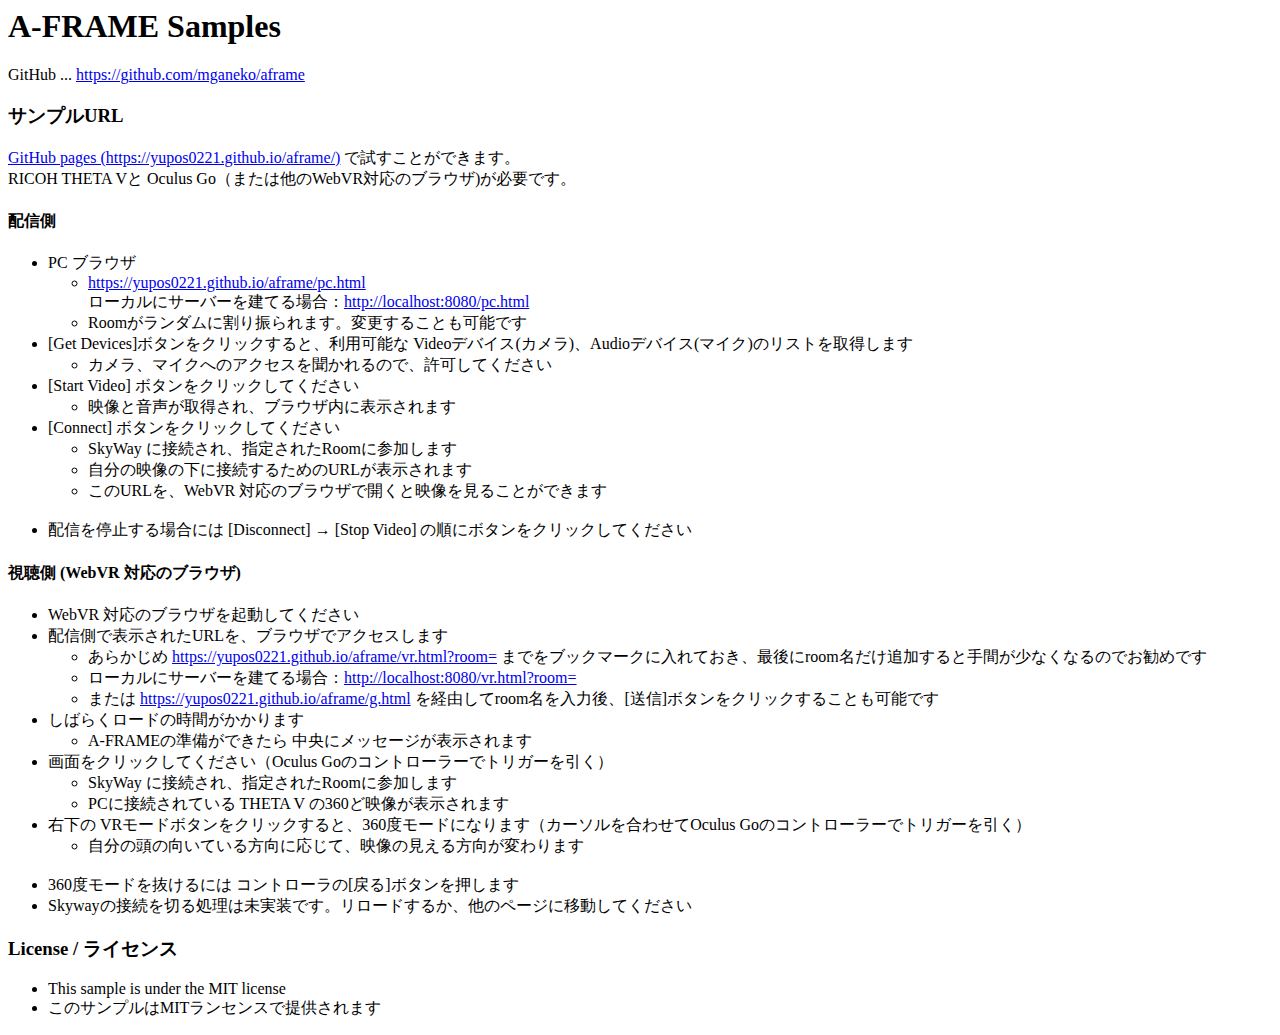
<file: index.html>
<html>
    <head>
        <meta charset="utf-8">
        <title>A-FRAME samples</title>
    </head>
    <body>
       <h1>A-FRAME Samples</h1>

        GitHub ... <a target="_blank" href="https://github.com/mganeko/aframe">https://github.com/mganeko/aframe</a>
        
        <h3>サンプルURL</h3> 
        
        <a target="_blank" href="https://yupos0221.github.io/aframe/">GitHub pages (https://yupos0221.github.io/aframe/)</a> で試すことができます。<br/>
        RICOH THETA Vと Oculus Go（または他のWebVR対応のブラウザ)が必要です。
        
        <h4>配信側</h4>
        <ul>
          <li>PC ブラウザ
            <ul><li><a target="_blank" href="https://yupos0221.github.io/aframe/pc.html">https://yupos0221.github.io/aframe/pc.html</a></li></ul>
            <ul>ローカルにサーバーを建てる場合：<a target="_blank" href="http:///localhost:8080/pc.html">http://localhost:8080/pc.html</a></ul>
            <ul><li>Roomがランダムに割り振られます。変更することも可能です</li></ul>
          </li>
          <li>[Get Devices]ボタンをクリックすると、利用可能な Videoデバイス(カメラ)、Audioデバイス(マイク)のリストを取得します
            <ul>
              <li>カメラ、マイクへのアクセスを聞かれるので、許可してください</li>
            </ul>
          </li>
          <li>[Start Video] ボタンをクリックしてください
            <ul><li>映像と音声が取得され、ブラウザ内に表示されます</li></ul>
          </li>
          <li>[Connect] ボタンをクリックしてください
            <ul>
              <li>SkyWay に接続され、指定されたRoomに参加します</li>
              <li>自分の映像の下に接続するためのURLが表示されます</li>
              <li>このURLを、WebVR 対応のブラウザで開くと映像を見ることができます</li>
            </ul>
          </li>
          <br />
          <li>配信を停止する場合には [Disconnect] → [Stop Video] の順にボタンをクリックしてください</li>
        </ul>

        <h4>視聴側 (WebVR 対応のブラウザ)</h4>
        <ul>
          <li>WebVR 対応のブラウザを起動してください</li>
          <li>配信側で表示されたURLを、ブラウザでアクセスします
            <ul>
              <li>
                あらかじめ <a target="_blank" href="https://yupos0221.github.io/aframe/vr.html?room=">https://yupos0221.github.io/aframe/vr.html?room=</a> までをブックマークに入れておき、最後にroom名だけ追加すると手間が少なくなるのでお勧めです
              </li>
              <li>ローカルにサーバーを建てる場合：<a target="_blank" href="http:///localhost:8080/vr.html?room=">http://localhost:8080/vr.html?room=</a></li>
              
              <li>
                または <a target="_blank" href="https://yupos0221.github.io/aframe/g.html">https://yupos0221.github.io/aframe/g.html</a> を経由してroom名を入力後、[送信]ボタンをクリックすることも可能です
              </li>
            </ul>
          </li>
          <li>しばらくロードの時間がかかります
              <ul><li>A-FRAMEの準備ができたら 中央にメッセージが表示されます</li></ul>
          </li>
          <li>画面をクリックしてください（Oculus Goのコントローラーでトリガーを引く）
            <ul>
              <li>SkyWay に接続され、指定されたRoomに参加します</li>
              <li>PCに接続されている THETA V の360ど映像が表示されます</li>
            </ul>
          </li>
          <li>右下の VRモードボタンをクリックすると、360度モードになります（カーソルを合わせてOculus Goのコントローラーでトリガーを引く）
            <ul><li>自分の頭の向いている方向に応じて、映像の見える方向が変わります</li></ul>
          </li>
          <br />
          <li>360度モードを抜けるには コントローラの[戻る]ボタンを押します</li>
          <li>Skywayの接続を切る処理は未実装です。リロードするか、他のページに移動してください</li>
        </ul>

        <h3>License / ライセンス</h3>
        <ul>
          <li>This sample is under the MIT license</li>
          <li>このサンプルはMITランセンスで提供されます</li>
        </ul>
        
        
    </body>
</html>
</file>
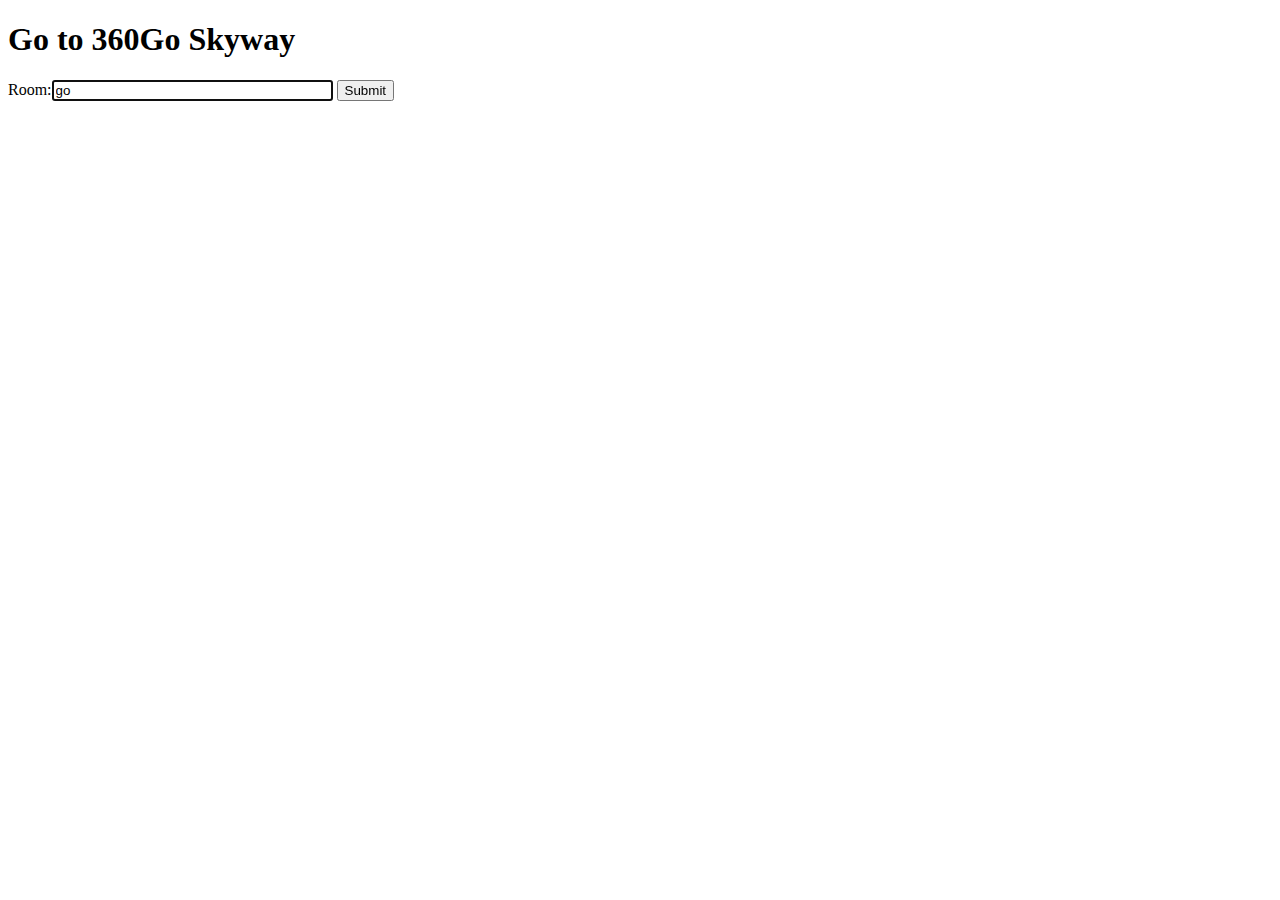
<file: g.html>
<!DOCTYPE html>
<html>
<head>
  <meta charset="utf-8">
  <title>Go 360Go Skyway</title>
  <meta name="description" content="Go to 360 Video — A-Frame Skyway">
</head>

<body onload="setFocusToRoom()">
  <h1>Go to 360Go Skyway</h1>
  <form id="form_go" action="go.html" method="GET">
    Room:<input id="roomname_text" name="room" type="text" size="32" value="go"></input>
    <input type="submit"></input>
  </form>

  <script>
    document.onkeydown = function (event) {
      if (event.keyCode == 13) {
        document.getElementById('form_go').submit();
      }
    };

    function setFocusToRoom() {
      const input =  document.getElementById('roomname_text');
      const len = input.value.length;
      input.focus();
      input.setSelectionRange(len, len);
    }
  </script>
</body>
</html>
</file>
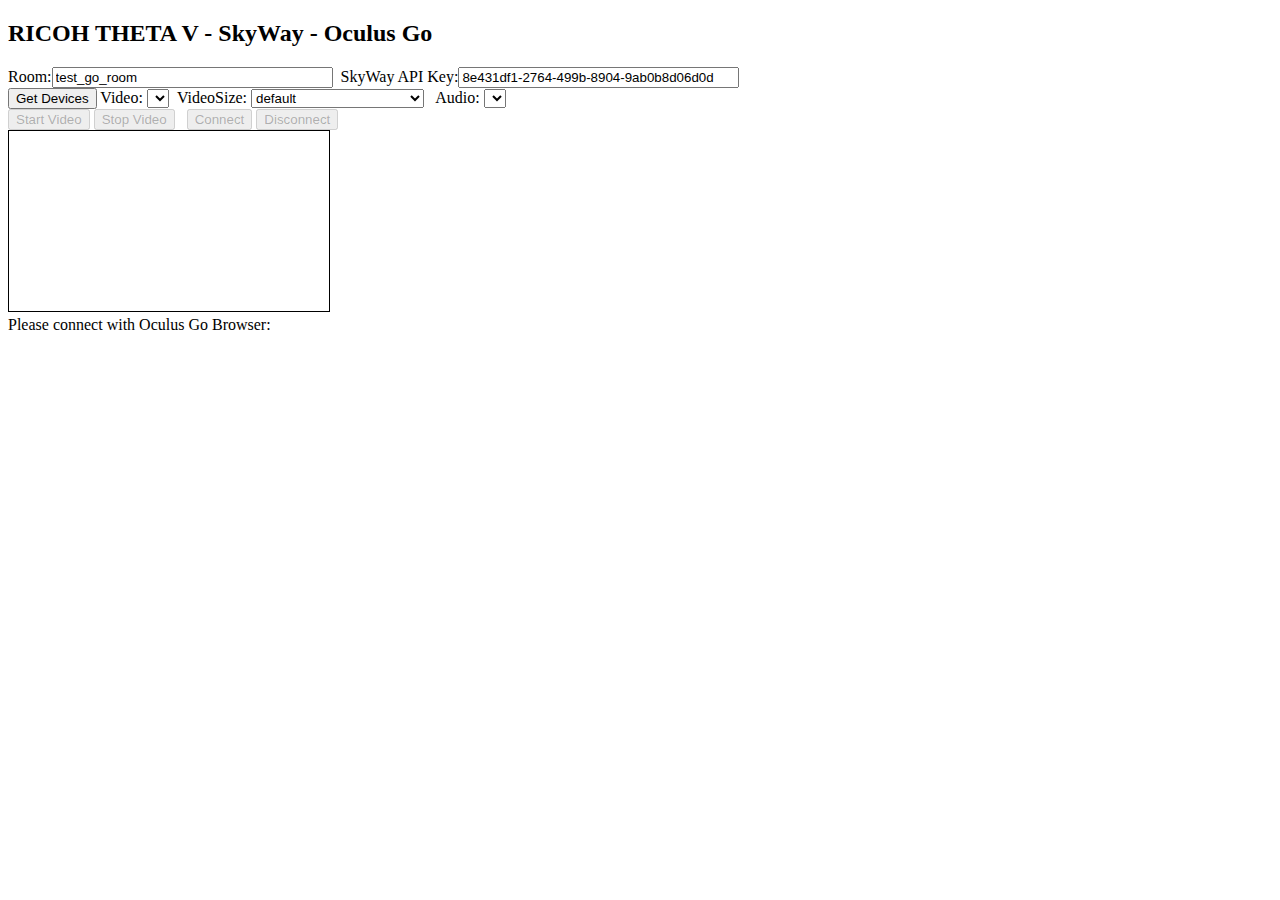
<file: gateway_pc.html>
<!doctype html>
<html>
<head>
 <meta http-equiv="Content-Type" content="text/html; charset=UTF-8">
 <title>360Send Skyway</title>
 <script type="text/javascript" src="https://cdn.webrtc.ecl.ntt.com/skyway-latest.js"></script>
 <script>
   function _assert(desc, v) {
     if (v) {
       return;
     }
     else {
       let caller = _assert.caller || 'Top level';
       console.error('ASSERT in %s, %s is :', caller, desc, v);
     }
   }
  </script>
</head>
<body>
  <h2>RICOH THETA V - SkyWay - Oculus Go</h2>
  Room:<input id="roomname_text" type="text" size="32" value="test_go_room"></input>&nbsp;
  SkyWay API Key:<input id="api_key_text" type="text" size="32"></input>
  <br />
  <button id="get_device_button" onclick="getDevice()">Get Devices</button>
  Video:
  <select id="videoSource"></select>
  &nbsp;VideoSize:
  <select id="camera_size_select">
    <option value="default" selected="1">default</option>
    <option value="VGA">VGA(640x480)</option>
    <option value="THETA-V-FHD">THETA V(1920x960)</option>
    <option value="THETA-V-4K">THETA V 4K(3840x1920)</option>
    <option value="HD">HD(1280x720)</option>
    <option value="FHD">FullHD(1920x1080)</option>
  </select>
  &nbsp;
  Audio:
  <select id="audioSource"></select>
  <br />
  <button id="start_video_button" type="button" onclick="startVideo();">Start Video</button>
  <button id="stop_video_button" type="button" onclick="stopVideo();">Stop Video</button>
  &nbsp;
  <button id="join_room_button" type="button" onclick="joinRoom();">Connect</button>
  <button  id="leave_room_button" type="button" onclick="leaveRoom();">Disconnect</button>
  <div>
    <video id="local_video" autoplay style="width: 320px; height: 180px; border: 1px solid black;"></video>
  </div>
  Please connect with Oculus Go Browser: <span id="oculus_url"></span><br /><br />
  <span id="jumb_page"></span>
  <div id="container">
  </div>

</body>
<script src="./gateway_server.js"></script>
</html>
</file>
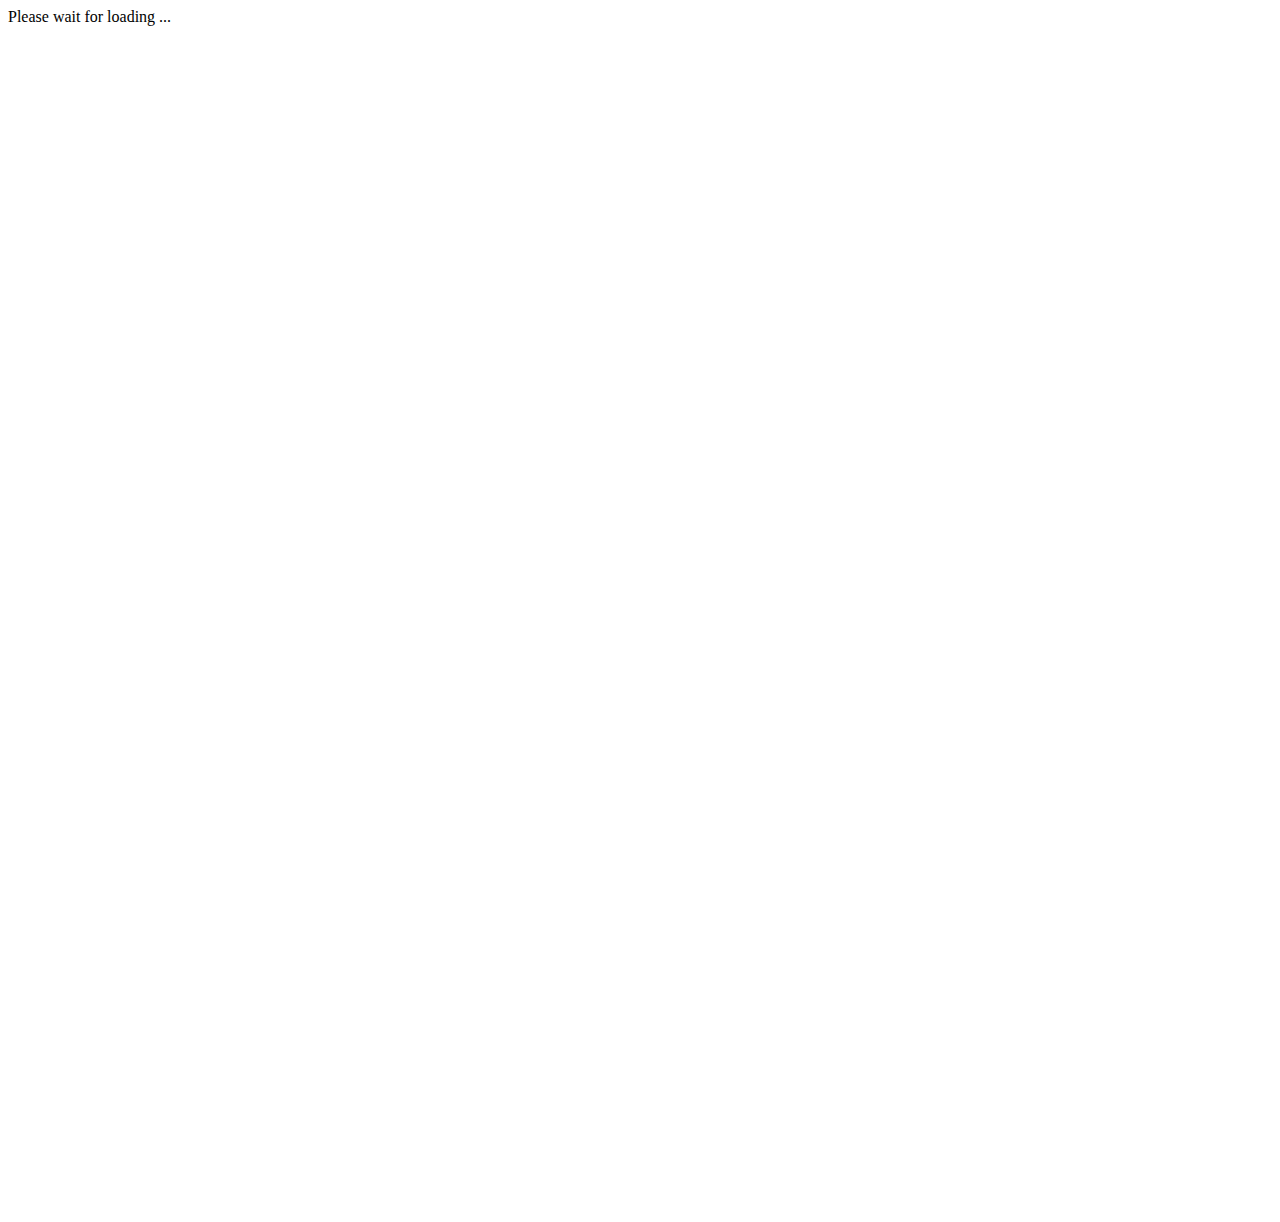
<file: gateway_view.html>
<!DOCTYPE html>
<html>

<head>
  <meta charset="utf-8">
  <title>VR</title>
  <meta name="view" content="VR view">
  <!-- NG
  <script src="https://aframe.io/releases/0.8.0/aframe.min.js"></script>
   -->
  <!-- OK
  <script src="https://aframe.io/releases/0.7.1/aframe.min.js"></script>
  // 0.6.1, 0.7.0, 0.7.1 OK (0.7.2, 0.7.5 NO exist)
  -->
  <script src="https://aframe.io/releases/0.7.1/aframe.min.js"></script>
  <script type="text/javascript" src="https://cdn.webrtc.ecl.ntt.com/skyway-latest.js"></script>
  <script src="./gateway_client_vr.js"></script>
  <script src="./gateway_vr_view.js"></script>
  
</head>

<body>
  <div id="wait_massage">Please wait for loading ...</div>
  <a-scene>
    <a-assets>
      <video id="video1" autoplay loop crossorigin="anonymous" playsinline webkit-playsinline width="1920" height="1080"></video>
      <!-- <a-entity id="ctlL" laser-controls="hand: left" raycaster="objects: .collidable; far: 5" vr-controller></a-entity>
      <a-entity id="ctlR" laser-controls="hand: right" raycaster="objects: .collidable; far: 5" vr-controller></a-entity> -->
      <!-- <a-entity id="ctlL" oculus-touch-controls="hand: left" ></a-entity>
      <a-entity id="ctlR" oculus-touch-controls="hand: right"></a-entity> -->
    </a-assets>
    <!-- <a-videosphere src="#video1" rotation="0 180 0" geometry="thetaLength: 180"

      play-on-window-click
    >
    </a-videosphere> -->
    <a-entity geometry="primitive: sphere; theta-start: 10; thetaLength: 150; phi-length: 270; radius: 0.5; segmentsWidth: 64; segmentsHeight: 64" scale="1 1 -1" material="src: #video1; shader: flat" play-on-window-click>
    </a-entity>

    <a-entity id="ctlL" oculus-touch-controls="hand: left"></a-entity>
    <a-entity id="ctlR" oculus-touch-controls="hand: right"></a-entity>

    <a-camera user-height="0" wasd-controls-enabled="false" arrow-key-rotation>
      <!-- <a-cursor></a-cursor> -->
      <!-- Text element for display messaging.  Hide once video is playing. -->
      <a-entity id="msg" position="0 -0.3 -1.5" text="align:center; 
              width:3;
              wrapCount:100;
              color: #FF8080;
              value:Please click window to start 360 video streaming."
              hide-once-playing="#video1">
      </a-entity>
      <a-text id="txt" value="No signal" position="0 0 -1" scale="0.4 0.4 0.4" align="center" color="black"></a-text>
      <a-text id="txt2" value="controller test" position="0 -0.15 -1" scale="0.4 0.4 0.4" align="center" color="black"></a-text>
      <a-text id="txt3" value="head test" position="0 -0.30 -1" scale="0.4 0.4 0.4" align="center" color="black"></a-text>
      <a-text id="txt4" value="head test2" position="0 -0.45 -1" scale="0.4 0.4 0.4" align="center" color="black"></a-text>
      <!-- <a-text id="my_text" value="***" position="0 -0.1 -2" scale="0.4 0.4 0.4" align="center" color="#ffffff"></a-text> -->
    </a-camera>
    <a-entity camera id="camera" look-controls position="0 1.6 0"></a-entity>
  </a-scene>
  <canvas width="100" height="100"></canvas>
</body>
<script type="text/javascript">
  //joinRoom();
</script>
<!-- <script src="./client_vr.js"></script> -->
<!-- <script src="./vr_controller.js"></script> -->
</html>
</file>
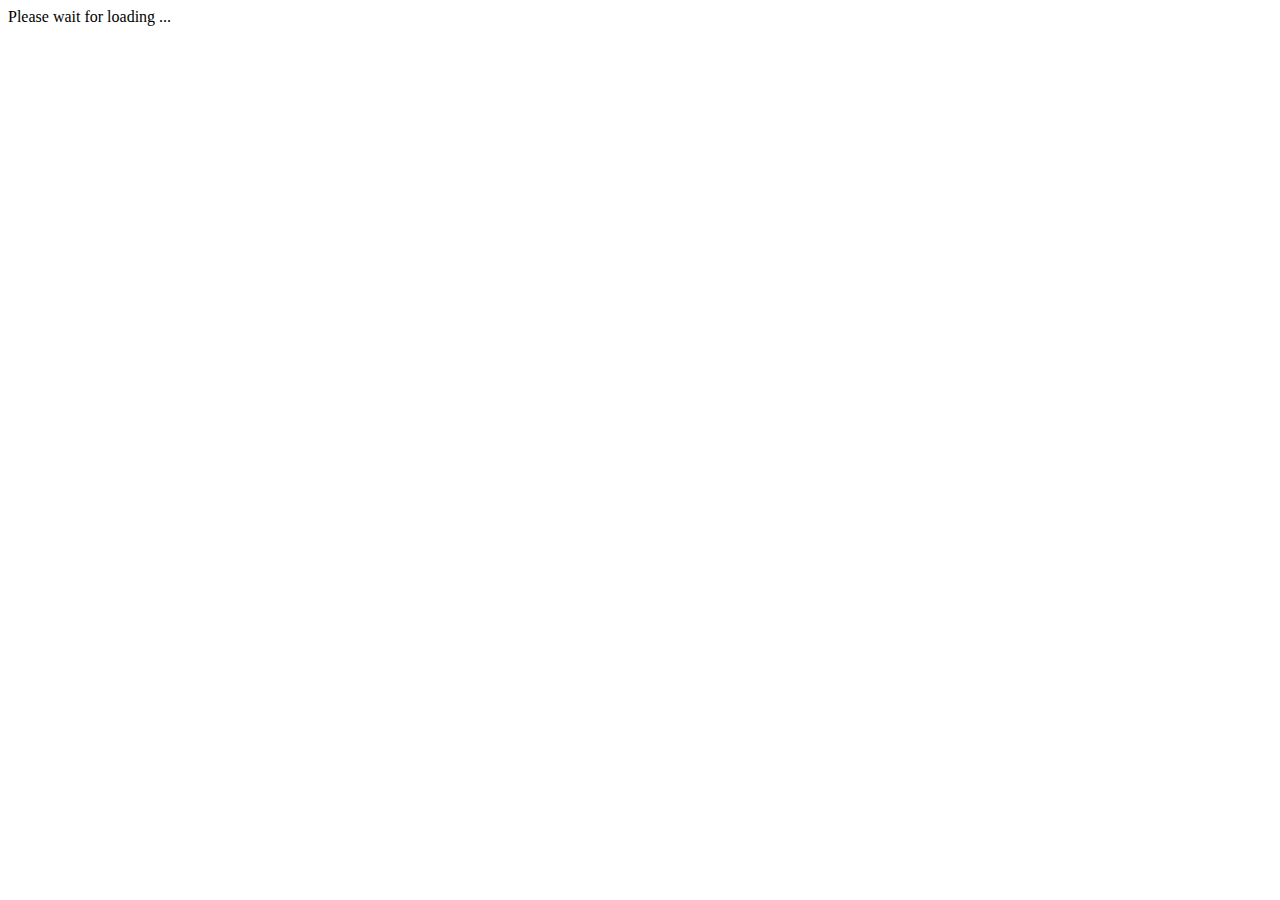
<file: go.html>
<!DOCTYPE html>
<html>

<head>
  <meta charset="utf-8">
  <title>360Go Skyway</title>
  <meta name="description" content="360 Video — A-Frame">
  <!-- NG
  <script src="https://aframe.io/releases/0.8.0/aframe.min.js"></script>
   -->
  <!-- OK
  <script src="https://aframe.io/releases/0.7.1/aframe.min.js"></script>
  // 0.6.1, 0.7.0, 0.7.1 OK (0.7.2, 0.7.5 NO exist)
  -->
  <script src="https://aframe.io/releases/0.7.1/aframe.min.js"></script>
  <script type="text/javascript" src="https://cdn.webrtc.ecl.ntt.com/skyway-latest.js"></script>
  <script src="./client_vr.js"></script>
  <script src="./vr_view.js"></script>
</head>

<body>
  <div id="wait_massage">Please wait for loading ...</div>
  <a-scene>
    <a-assets>
      <video id="video1" autoplay loop crossorigin="anonymous" playsinline webkit-playsinline></video>
    </a-assets>
    <a-videosphere src="#video1" rotation="0 180 0"
      play-on-window-click
    >
    </a-videosphere>

    <a-camera user-height="0" wasd-controls-enabled="false" arrow-key-rotation>
      <!-- Text element for display messaging.  Hide once video is playing. -->
      <a-entity id="msg" position="0 -0.3 -1.5" text="align:center; 
              width:3;
              wrapCount:100;
              color: #FF8080;
              value:Please click window to start 360 video streaming."
              hide-once-playing="#video1">
      </a-entity>
    </a-camera>   

  </a-scene>
</body>
<script type="text/javascript">
  //joinRoom();
</script>
</html>
</file>
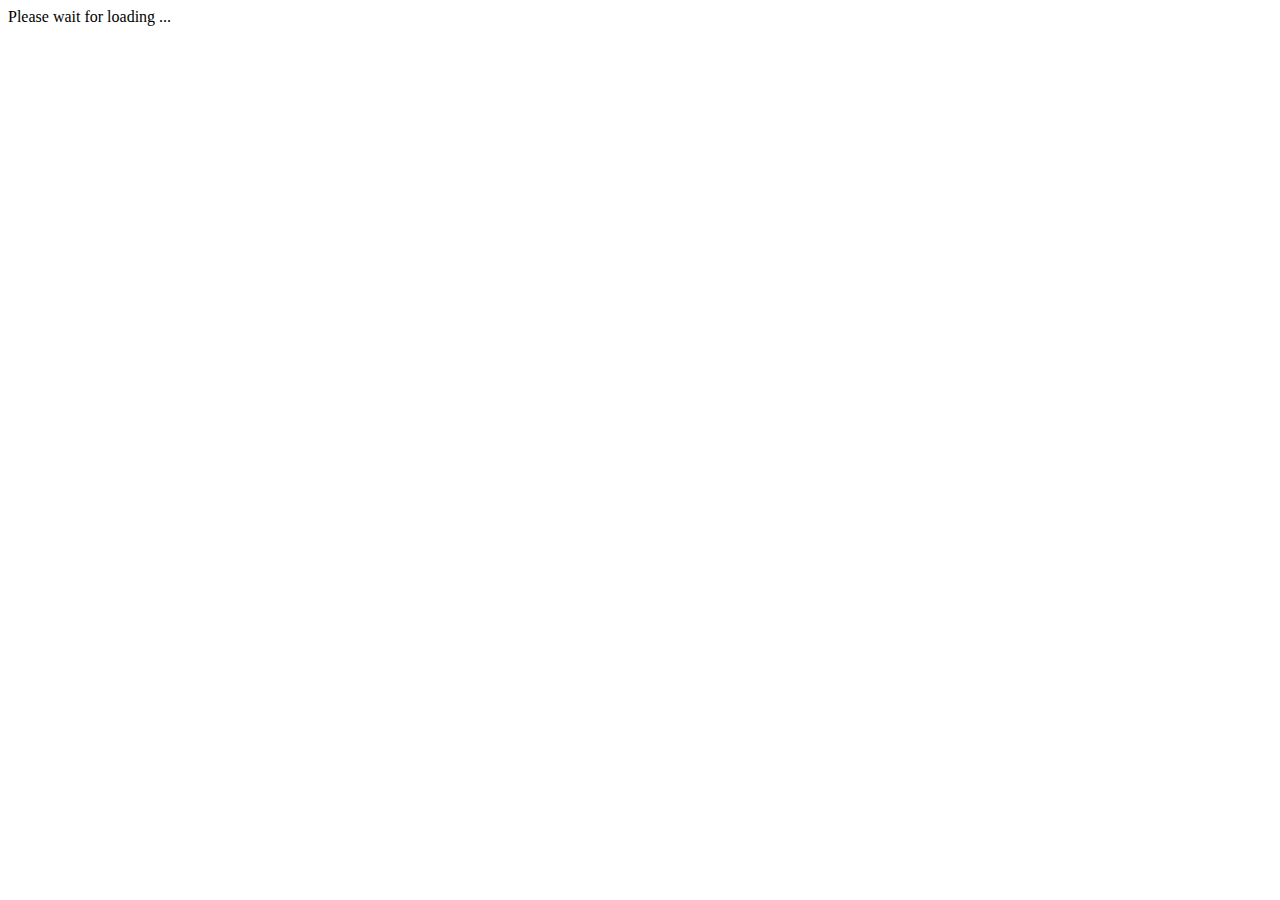
<file: go2.html>
<!DOCTYPE html>
<html>

<head>
  <meta charset="utf-8">
  <title>360Go Skyway</title>
  <meta name="description" content="360 Video — A-Frame">
  <!-- NG
  <script src="https://aframe.io/releases/0.8.0/aframe.min.js"></script>
   -->
  <!-- OK
  <script src="https://aframe.io/releases/0.7.1/aframe.min.js"></script>
  // 0.6.1, 0.7.0, 0.7.1 OK (0.7.2, 0.7.5 NO exist)
  -->
  <script src="https://aframe.io/releases/0.7.1/aframe.min.js"></script>
  <script type="text/javascript" src="https://cdn.webrtc.ecl.ntt.com/skyway-latest.js"></script>
  <script>
    function _assert(desc, v) {
      if (v) {
        return;
      }
      else {
        let caller = _assert.caller || 'Top level';
        console.error('ASSERT in %s, %s is :', caller, desc, v);
      }
    }

    function _logStream(stream) {
      console.log(msg + ': id=' + stream.id);
      const videoTracks = stream.getVideoTracks();
      if (videoTracks) {
        console.log('videoTracks.length=' + videoTracks.length);
        for (let i = 0; i < videoTracks.length; i++) {
          const track = videoTracks[i];
          console.log('track.id=' + track.id);
        }
      }

      const audioTracks = stream.getAudioTracks();
      if (audioTracks) {
        console.log('audioTracks.length=' + audioTracks.length);
        for (let i = 0; i < audioTracks.length; i++) {
          const track = audioTracks[i];
          console.log('track.id=' + track.id);
        }
      }
    }
  </script>
  <script type="text/javascript">
  // ----- use skyway room ----
  let myApiKey = '8e431df1-2764-499b-8904-9ab0b8d06d0d'; //null; // set your API key
  let peer = null;
  let meshRoom = null;
  const defaultRoomName = '_oculusgo_test_room';

  function getApiKey() {
    let key = document.getElementById('api_key_text').value;
    return key;
  }

  function getApiKeyFromURL() {
    const search = window.location.search;
    const re = new RegExp('apikey=([^&=]+)');
    const results = re.exec(search);
    if (results) {
      //document.getElementById('api_key_text').value = results[1];
      return results[1];
    }

    return null;
  }

  function getRoomFromURL() {
    const search = window.location.search;
    const re = new RegExp('room=([^&=]+)');
    const results = re.exec(search);
    if (results) {
      //document.getElementById('roomname_text').value = results[1];
      return results[1];
    }
  }

  let localStream = null;
  function startMediaAndJoinRoom() {
    const mediaConstraints = {video: false, audio: true};
    navigator.mediaDevices.getUserMedia(mediaConstraints)
    .then( stream => {
      _logStream(stream);
      localStream = stream;
      joinRoom(stream);
    })
    .catch ( err => {
      console.error('getUserMedia ERROR:', err );
    })
  }

  function joinRoom(stream) {
    let apiKey = getApiKeyFromURL() || myApiKey;
    if ((! apiKey) || (apiKey === '')) {
      alert('Please set your API Key');
      return;
    }
    const roomName = getRoomFromURL() || defaultRoomName;

    peer = new Peer({key: apiKey, debug: 1});
    peer.on('open',function() {
      console.log('--open--');
      //meshRoom = peer.joinRoom(roomName, {mode: 'mesh', stream: localStream});
      if (stream) {
        meshRoom = peer.joinRoom(roomName, {mode: 'mesh', stream: stream});
      }
      else {
        meshRoom = peer.joinRoom(roomName, {mode: 'mesh'});
      }
      meshRoom.on('open', function() {
        console.log('joined the room:' + roomName);
      });
      meshRoom.on('stream', function(stream) {
        let remoteId = stream.peerId;
        attachVideo(remoteId, stream);
      });
      meshRoom.on('peerLeave', function(peerId) {
        detachVideo(peerId);
      });
    });

    // -- kick to play in iOS 11 Safari --
    //setTimeout(playAllRemoteVideo, 1000);
  }

  function leaveRoom() {
    if (meshRoom) {
       meshRoom.close();
    }

    detachVideo('_any_');
  }

  function attachVideo(id, stream) {
    const videoElement = document.getElementById("video1");
    videoElement.srcObject = stream;
    videoElement.play();
    console.info("remote media start");
  }

  function detachVideo(id) {
    const videoElement = document.getElementById("video1");
    videoElement.pause();
    videoElement.srcObject = null;
    console.info("remote media stop");
  }

  function hideWaitMessage() {
    const element = document.getElementById("wait_massage");
    element.style.display = 'none';
  }

  </script>
  <script>
    AFRAME.registerComponent('play-on-window-click', {
      init: function () {
        this.onClick = this.onClick.bind(this);
      },
      play: function () {
        window.addEventListener('click', this.onClick);
      },
      pause: function () {
        window.removeEventListener('click', this.onClick);
      },
      onClick: function (evt) {
        hideWaitMessage();
        joinRoom(null);
        //startMediaAndJoinRoom();
      }
    });

    /*
    AFRAME.registerComponent('hide-once-playing', {
      schema: {type: 'selector'},
      init: function () {
        this.onPlaying = this.onPlaying.bind(this);
        this.onPause = this.onPause.bind(this);
      },
      play: function () {
        if (this.data) {
          this.data.addEventListener('playing', this.onPlaying);
          this.data.addEventListener('pause', this.onPause);
        }
      },
      pause: function () {
        if (this.data) {
          this.data.removeEventListener('playing', this.onPlaying);
          this.data.removeEventListener('pause', this.onPause);
        }
      },
      onPlaying: function (evt) {
        this.el.setAttribute('visible', false);
      },
      onPause: function (evt) {
        this.el.setAttribute('visible', true);
      }
    });
    */

  </script>
</head>

<body>
  <div id="wait_massage">Please wait for loading ...</div>
  <a-scene>
    <a-assets>
      <video id="video1" autoplay loop crossorigin="anonymous" playsinline webkit-playsinline></video>
    </a-assets>
    <a-videosphere src="#video1" rotation="0 180 0"
      play-on-window-click
    >
    </a-videosphere>

    <a-camera user-height="0" wasd-controls-enabled="false" arrow-key-rotation>
      <!-- Text element for display messaging.  Hide once video is playing. -->
      <a-entity id="msg" position="0 -0.3 -1.5" text="align:center; 
              width:3;
              wrapCount:100;
              color: #FF8080;
              value:Please click window to start 360 video streaming."
              hide-once-playing="#video1">
      </a-entity>
    </a-camera>   

  </a-scene>
</body>
<script type="text/javascript">
  //joinRoom();
  var video = document.querySelector('#video1');
  var msg = document.querySelector('#msg');
   video.addEventListener('playing', function () {
    var currentSource = video.querySelector('[src="' + video.currentSrc + '"]');
    msg.setAttribute('text', 'value', '');
  });
</script>
</html>
</file>
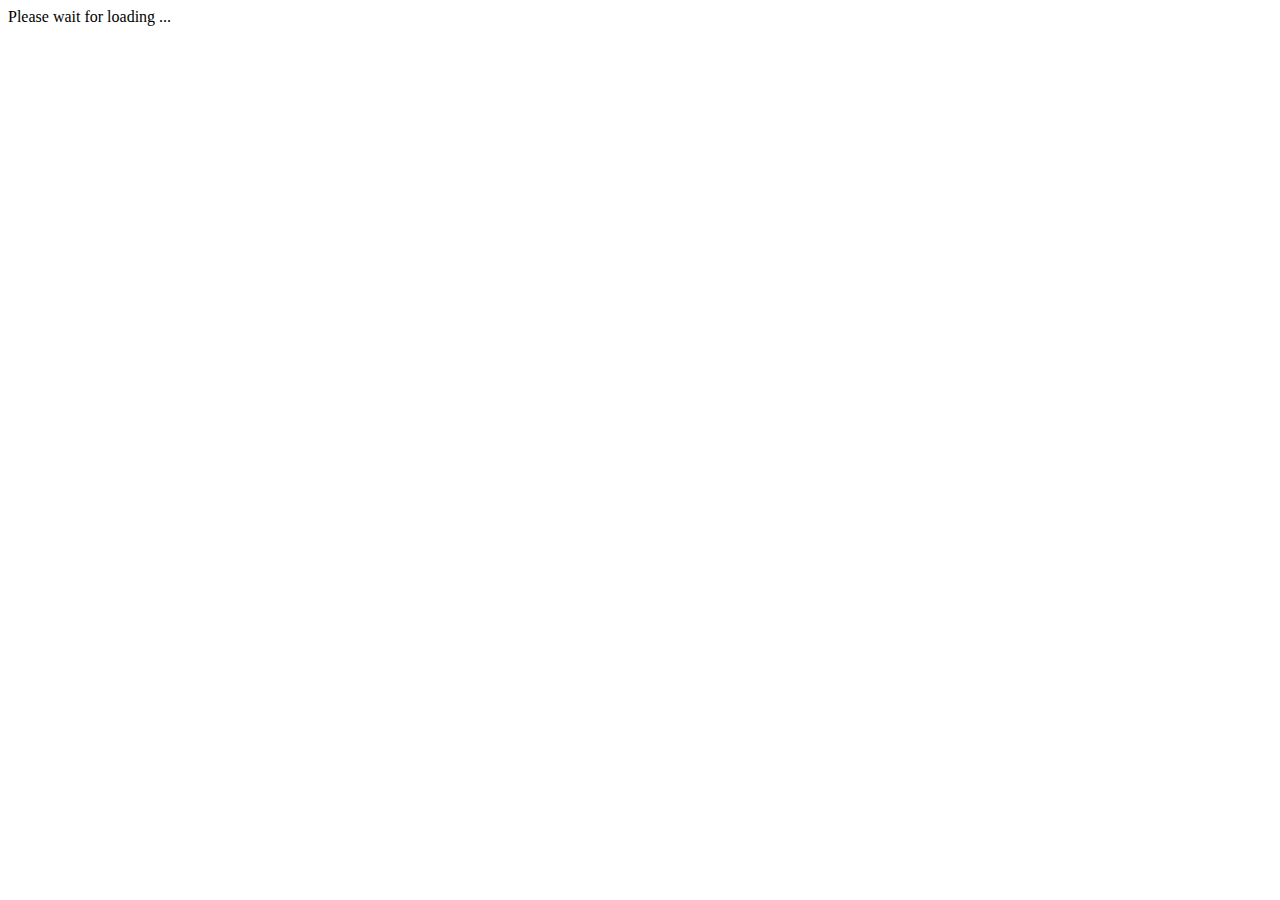
<file: go3.html>
<!DOCTYPE html>
<html>

<head>
  <meta charset="utf-8">
  <title>360Go Skyway</title>
  <meta name="description" content="360 Video — A-Frame">
  <!-- NG
  <script src="https://aframe.io/releases/0.8.0/aframe.min.js"></script>
   -->
  <!-- OK
  <script src="https://aframe.io/releases/0.7.1/aframe.min.js"></script>
  // 0.6.1, 0.7.0, 0.7.1 OK (0.7.2, 0.7.5 NO exist)
  -->
  <script src="https://aframe.io/releases/0.7.1/aframe.min.js"></script>
  <script type="text/javascript" src="https://cdn.webrtc.ecl.ntt.com/skyway-latest.js"></script>
  <script>
    function _assert(desc, v) {
      if (v) {
        return;
      }
      else {
        let caller = _assert.caller || 'Top level';
        console.error('ASSERT in %s, %s is :', caller, desc, v);
      }
    }

    function _logStream(stream) {
      console.log(msg + ': id=' + stream.id);
      const videoTracks = stream.getVideoTracks();
      if (videoTracks) {
        console.log('videoTracks.length=' + videoTracks.length);
        for (let i = 0; i < videoTracks.length; i++) {
          const track = videoTracks[i];
          console.log('track.id=' + track.id);
        }
      }

      const audioTracks = stream.getAudioTracks();
      if (audioTracks) {
        console.log('audioTracks.length=' + audioTracks.length);
        for (let i = 0; i < audioTracks.length; i++) {
          const track = audioTracks[i];
          console.log('track.id=' + track.id);
        }
      }
    }
  </script>
  <script type="text/javascript">
  // ----- use skyway room ----
  let myApiKey = '8e431df1-2764-499b-8904-9ab0b8d06d0d'; //null; // set your API key
  let peer = null;
  let meshRoom = null;
  const defaultRoomName = '_oculusgo_test_room';

  function getApiKey() {
    let key = document.getElementById('api_key_text').value;
    return key;
  }

  function getApiKeyFromURL() {
    const search = window.location.search;
    const re = new RegExp('apikey=([^&=]+)');
    const results = re.exec(search);
    if (results) {
      //document.getElementById('api_key_text').value = results[1];
      return results[1];
    }

    return null;
  }

  function getRoomFromURL() {
    const search = window.location.search;
    const re = new RegExp('room=([^&=]+)');
    const results = re.exec(search);
    if (results) {
      //document.getElementById('roomname_text').value = results[1];
      return results[1];
    }
  }

  let localStream = null;
  function startMediaAndJoinRoom() {
    const mediaConstraints = {video: false, audio: true};
    navigator.mediaDevices.getUserMedia(mediaConstraints)
    .then( stream => {
      _logStream(stream);
      localStream = stream;
      joinRoom(stream);
    })
    .catch ( err => {
      console.error('getUserMedia ERROR:', err );
    })
  }

  function joinRoom(stream) {
    let apiKey = getApiKeyFromURL() || myApiKey;
    if ((! apiKey) || (apiKey === '')) {
      alert('Please set your API Key');
      return;
    }
    const roomName = getRoomFromURL() || defaultRoomName;

    peer = new Peer({key: apiKey, debug: 1});
    peer.on('open',function() {
      console.log('--open--');
      //meshRoom = peer.joinRoom(roomName, {mode: 'mesh', stream: localStream});
      if (stream) {
        meshRoom = peer.joinRoom(roomName, {mode: 'mesh', stream: stream});
      }
      else {
        meshRoom = peer.joinRoom(roomName, {mode: 'mesh'});
      }
      meshRoom.on('open', function() {
        console.log('joined the room:' + roomName);
      });
      meshRoom.on('stream', function(stream) {
        let remoteId = stream.peerId;
        attachVideo(remoteId, stream);
      });
      meshRoom.on('peerLeave', function(peerId) {
        detachVideo(peerId);
      });
    });

    // -- kick to play in iOS 11 Safari --
    //setTimeout(playAllRemoteVideo, 1000);
  }

  function leaveRoom() {
    if (meshRoom) {
       meshRoom.close();
    }

    detachVideo('_any_');
  }

  function attachVideo(id, stream) {
    const videoElement = document.getElementById("video1");
    videoElement.srcObject = stream;
    videoElement.play();
    console.info("remote media start");
  }

  function detachVideo(id) {
    const videoElement = document.getElementById("video1");
    videoElement.pause();
    videoElement.srcObject = null;
    console.info("remote media stop");
  }

  function hideWaitMessage() {
    const element = document.getElementById("wait_massage");
    element.style.display = 'none';
  }

  </script>
  <script>
    /*
    AFRAME.registerComponent('play-on-window-click', {
      init: function () {
        this.onClick = this.onClick.bind(this);
      },
      play: function () {
        window.addEventListener('click', this.onClick);
      },
      pause: function () {
        window.removeEventListener('click', this.onClick);
      },
      onClick: function (evt) {
        hideWaitMessage();
        joinRoom(null);
        //startMediaAndJoinRoom();
      }
    });
    */

    /*
    AFRAME.registerComponent('hide-once-playing', {
      schema: {type: 'selector'},
      init: function () {
        this.onPlaying = this.onPlaying.bind(this);
        this.onPause = this.onPause.bind(this);
      },
      play: function () {
        if (this.data) {
          this.data.addEventListener('playing', this.onPlaying);
          this.data.addEventListener('pause', this.onPause);
        }
      },
      pause: function () {
        if (this.data) {
          this.data.removeEventListener('playing', this.onPlaying);
          this.data.removeEventListener('pause', this.onPause);
        }
      },
      onPlaying: function (evt) {
        this.el.setAttribute('visible', false);
      },
      onPause: function (evt) {
        this.el.setAttribute('visible', true);
      }
    });
    */

  </script>
</head>

<body>
  <div id="wait_massage">Please wait for loading ...</div>
  <a-scene>
    <a-assets>
      <video id="video1" autoplay loop crossorigin="anonymous" playsinline webkit-playsinline></video>
    </a-assets>
    <a-videosphere src="#video1" rotation="0 180 0"
      play-on-window-click
    >
    </a-videosphere>

    <a-camera user-height="0" wasd-controls-enabled="false" arrow-key-rotation>
      <!-- Text element for display messaging.  Hide once video is playing. -->
      <a-entity id="msg" position="0 -0.3 -1.5" text="align:center; 
              width:3;
              wrapCount:100;
              color: #FF8080;
              value:Please click window to start 360 video streaming."
              hide-once-playing="#video1">
      </a-entity>
    </a-camera>   

  </a-scene>
</body>
<script type="text/javascript">
  //joinRoom();
  
    AFRAME.registerComponent('play-on-window-click', {
      init: function () {
        this.onClick = this.onClick.bind(this);
      },
      play: function () {
        window.addEventListener('click', this.onClick);
      },
      pause: function () {
        window.removeEventListener('click', this.onClick);
      },
      onClick: function (evt) {
        hideWaitMessage();
        joinRoom(null);
        //startMediaAndJoinRoom();
      }
    });

    AFRAME.registerComponent('hide-once-playing', {
      schema: {type: 'selector'},
      init: function () {
        this.onPlaying = this.onPlaying.bind(this);
        this.onPause = this.onPause.bind(this);
      },
      play: function () {
        if (this.data) {
          this.data.addEventListener('playing', this.onPlaying);
          this.data.addEventListener('pause', this.onPause);
        }
      },
      pause: function () {
        if (this.data) {
          this.data.removeEventListener('playing', this.onPlaying);
          this.data.removeEventListener('pause', this.onPause);
        }
      },
      onPlaying: function (evt) {
        this.el.setAttribute('visible', false);
      },
      onPause: function (evt) {
        this.el.setAttribute('visible', true);
      }
    });

</script>
</html>
</file>
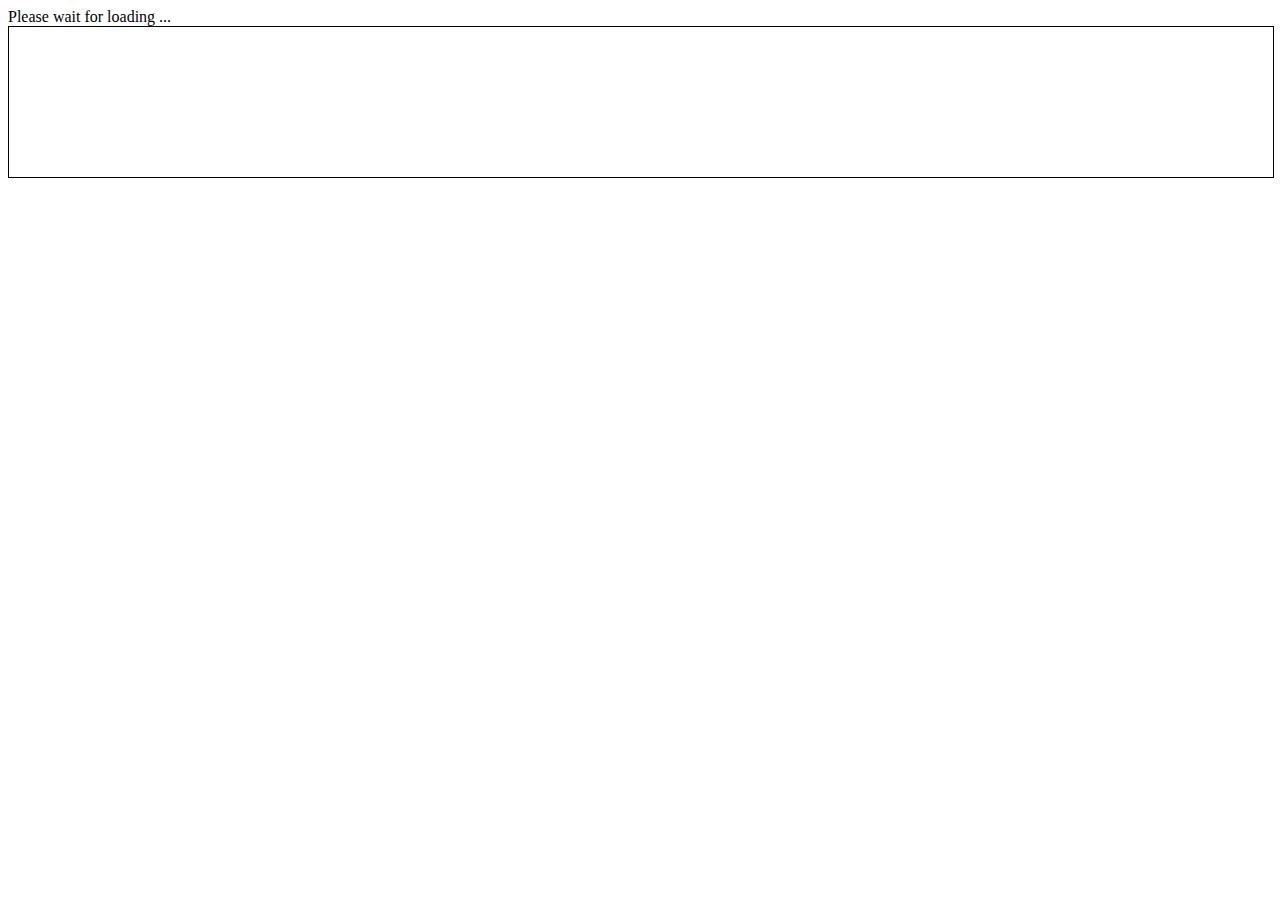
<file: monitor.html>
<!DOCTYPE html>
<html>

<head>
  <meta charset="utf-8">
  <title>monitor</title>
  <meta name="descrip viewtion" content="monitor view">
  <link rel="stylesheet" href="./style.css">
  <!-- NG
  <script src="https://aframe.io/releases/0.8.0/aframe.min.js"></script>
   -->
  <!-- OK
  <script src="https://aframe.io/releases/0.7.1/aframe.min.js"></script>
  // 0.6.1, 0.7.0, 0.7.1 OK (0.7.2, 0.7.5 NO exist)
  -->
  <script type="text/javascript" src="https://cdn.webrtc.ecl.ntt.com/skyway-latest.js"></script>
  <script src="./client.js"></script>
</head>

<body>
  <div id="wait_massage">Please wait for loading ...</div>
  <video id="video1" class="video" autoplay playsinline loop></video>
  <!-- <video id="video1" class="video" autoplay playsinline loop style="width: 100%; border: 1px solid black;"></video> -->
</body>
<script type="text/javascript">
    document.getElementById('video1').onclick = function(){
        joinRoom();
    };
</script>
</html>
</file>
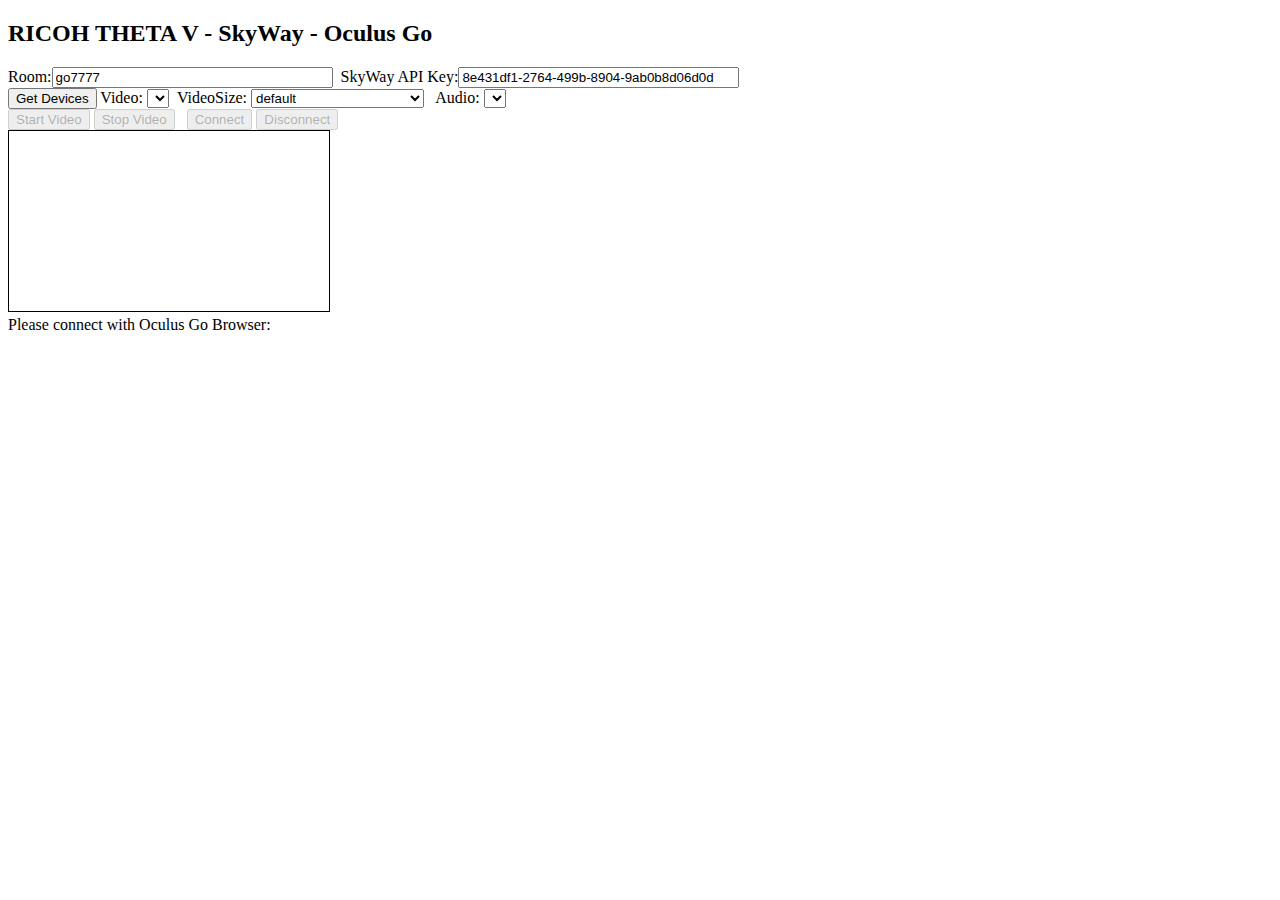
<file: pc.html>
<!doctype html>
<html>
<head>
 <meta http-equiv="Content-Type" content="text/html; charset=UTF-8">
 <title>360Send Skyway</title>
 <script type="text/javascript" src="https://cdn.webrtc.ecl.ntt.com/skyway-latest.js"></script>
 <script>
   function _assert(desc, v) {
     if (v) {
       return;
     }
     else {
       let caller = _assert.caller || 'Top level';
       console.error('ASSERT in %s, %s is :', caller, desc, v);
     }
   }
  </script>
</head>
<body>
  <h2>RICOH THETA V - SkyWay - Oculus Go</h2>
  Room:<input id="roomname_text" type="text" size="32" value="test_go_room"></input>&nbsp;
  SkyWay API Key:<input id="api_key_text" type="text" size="32"></input>
  <br />
  <button id="get_device_button" onclick="getDevice()">Get Devices</button>
  Video:
  <select id="videoSource"></select>
  &nbsp;VideoSize:
  <select id="camera_size_select">
    <option value="default" selected="1">default</option>
    <option value="VGA">VGA(640x480)</option>
    <option value="THETA-V-FHD">THETA V(1920x960)</option>
    <option value="THETA-V-4K">THETA V 4K(3840x1920)</option>
    <option value="HD">HD(1280x720)</option>
    <option value="FHD">FullHD(1920x1080)</option>
  </select>
  &nbsp;
  Audio:
  <select id="audioSource"></select>
  <br />
  <button id="start_video_button" type="button" onclick="startVideo();">Start Video</button>
  <button id="stop_video_button" type="button" onclick="stopVideo();">Stop Video</button>
  &nbsp;
  <button id="join_room_button" type="button" onclick="joinRoom();">Connect</button>
  <button  id="leave_room_button" type="button" onclick="leaveRoom();">Disconnect</button>
  <div>
    <video id="local_video" autoplay style="width: 320px; height: 180px; border: 1px solid black;"></video>
  </div>
  Please connect with Oculus Go Browser: <span id="oculus_url"></span><br /><br />
  <span id="jumb_page"></span>
  <div id="container">
  </div>

</body>
<script src="./server.js"></script>
</html>
</file>
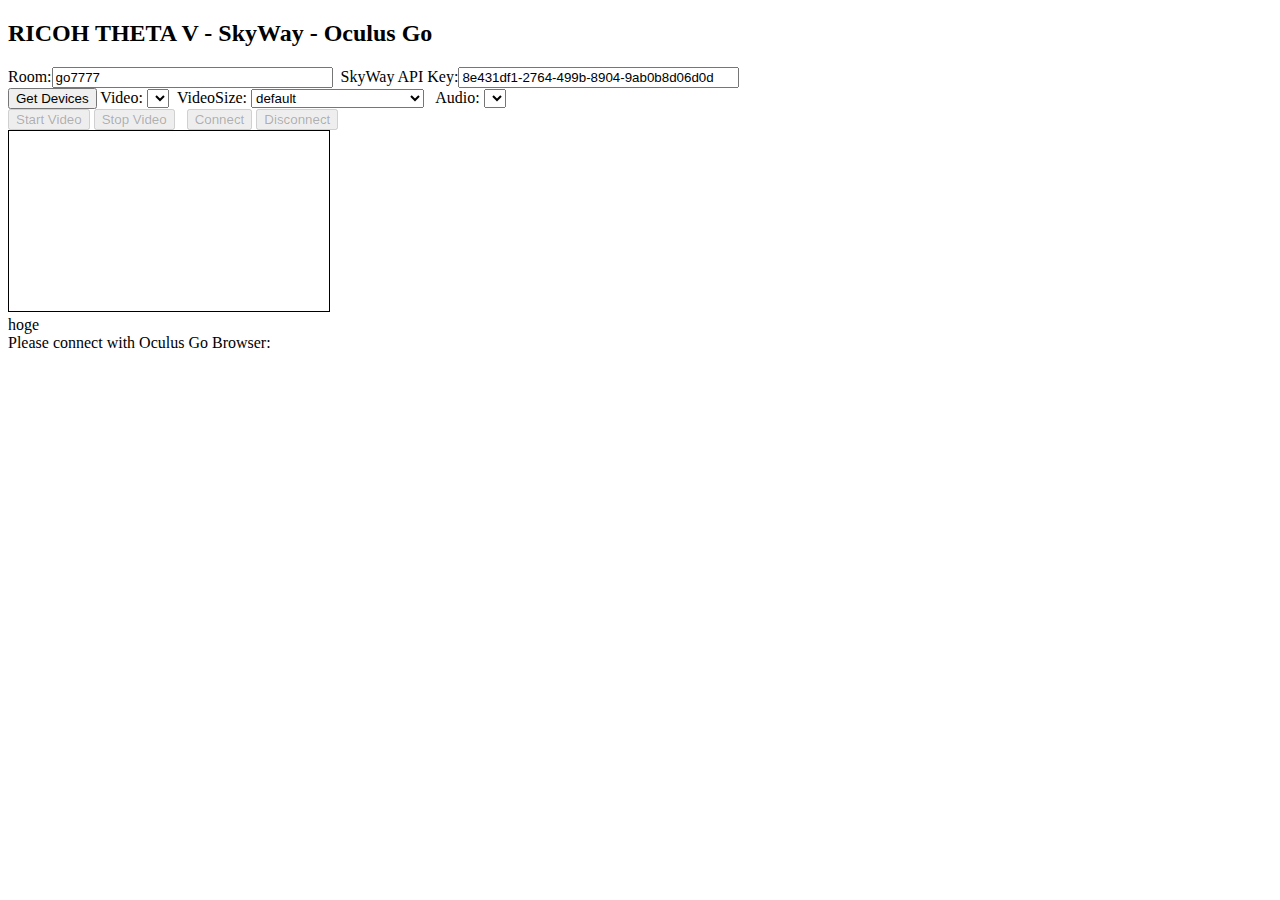
<file: raspberry.html>
<!doctype html>
<html>
<head>
 <meta http-equiv="Content-Type" content="text/html; charset=UTF-8">
 <title>360Send Skyway</title>
 <!-- <script src="http://cdn.robotwebtools.org/roslibjs/current/roslib.min.js"></script> -->
 <script src="https://static.robotwebtools.org/EventEmitter2/current/eventemitter2.min.js"></script>
 <script src="https://static.robotwebtools.org/roslibjs/current/roslib.min.js"></script>
 <script src="https://cdnjs.cloudflare.com/ajax/libs/jquery/3.6.1/jquery.min.js"></script>
 <script src="./webtest.js"></script>
 <script type="text/javascript" src="https://cdn.webrtc.ecl.ntt.com/skyway-latest.js"></script>
 <script>
   function _assert(desc, v) {
     if (v) {
       return;
     }
     else {
       let caller = _assert.caller || 'Top level';
       console.error('ASSERT in %s, %s is :', caller, desc, v);
     }
   }
  </script>
</head>
<body>
  
  <h2>RICOH THETA V - SkyWay - Oculus Go</h2>
  
  Room:<input id="roomname_text" type="text" size="32" value="test_go_room"></input>&nbsp;
  SkyWay API Key:<input id="api_key_text" type="text" size="32"></input>
  <br />
  <button id="get_device_button" onclick="getDevice()">Get Devices</button>
  Video:
  <select id="videoSource"></select>
  &nbsp;VideoSize:
  <select id="camera_size_select">
    <option value="default" selected="1">default</option>
    <option value="VGA">VGA(640x480)</option>
    <option value="THETA-V-FHD">THETA V(1920x960)</option>
    <option value="THETA-V-4K">THETA V 4K(3840x1920)</option>
    <option value="HD">HD(1280x720)</option>
    <option value="FHD">FullHD(1920x1080)</option>
  </select>
  &nbsp;
  Audio:
  <select id="audioSource"></select>
  <br />
  <button id="start_video_button" type="button" onclick="startVideo();">Start Video</button>
  <button id="stop_video_button" type="button" onclick="stopVideo();">Stop Video</button>
  &nbsp;
  <button id="join_room_button" type="button" onclick="joinRoom();">Connect</button>
  <button  id="leave_room_button" type="button" onclick="leaveRoom();">Disconnect</button>
  <div>
    <video id="local_video" autoplay style="width: 320px; height: 180px; border: 1px solid black;"></video>
  </div>
  <div id="main-contents">hoge</div>
  Please connect with Oculus Go Browser: <span id="oculus_url"></span><br /><br />
  <span id="jumb_page"></span>
  <div id="container">
  </div>
  
</body>
<script src="./server.js"></script>
</html>
</file>
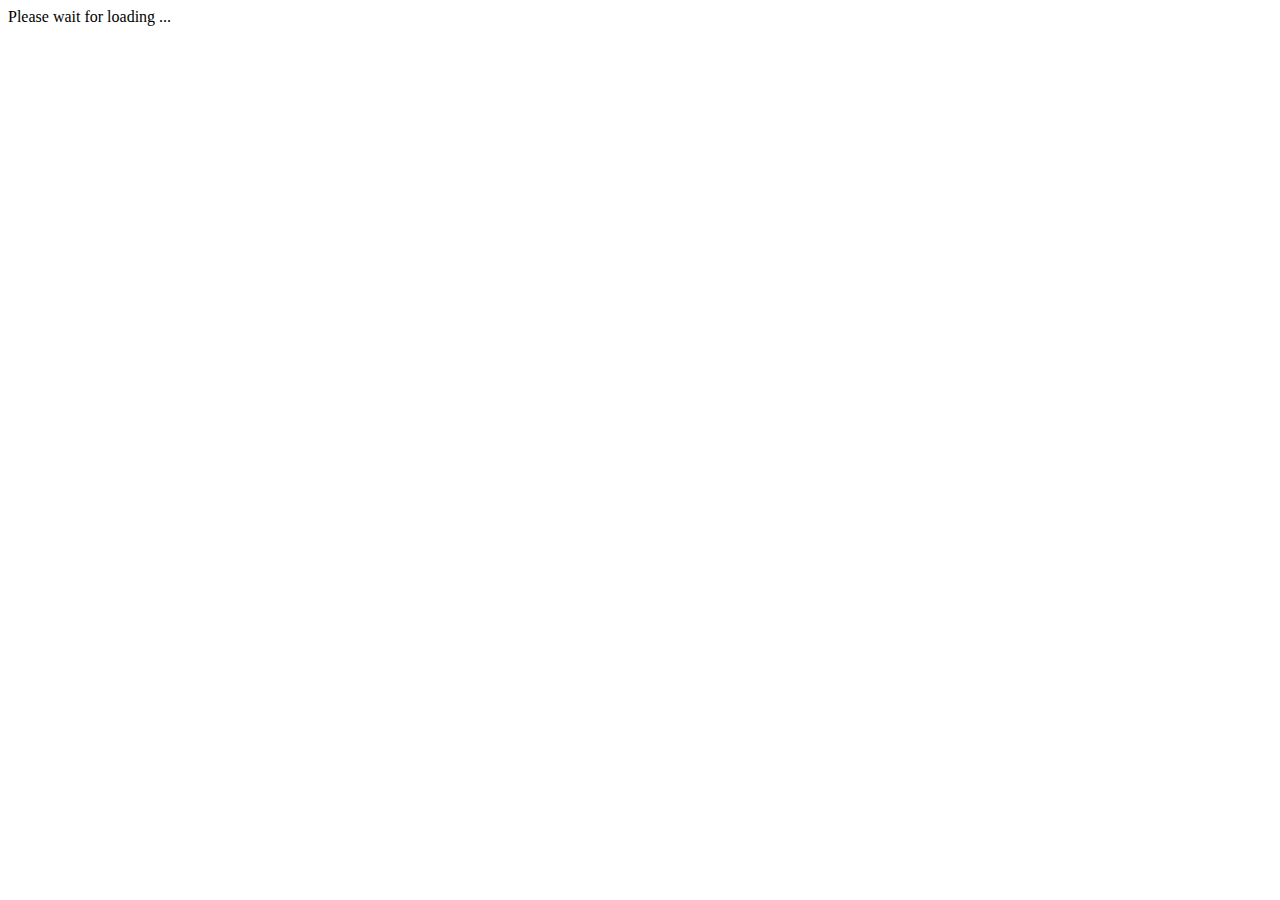
<file: vr.html>
<!DOCTYPE html>
<html>

<head>
  <meta charset="utf-8">
  <title>VR</title>
  <meta name="descrip viewtion" content="VR view">
  <!-- NG
  <script src="https://aframe.io/releases/0.8.0/aframe.min.js"></script>
   -->
  <!-- OK
  <script src="https://aframe.io/releases/0.7.1/aframe.min.js"></script>
  // 0.6.1, 0.7.0, 0.7.1 OK (0.7.2, 0.7.5 NO exist)
  -->
  <script src="https://aframe.io/releases/0.7.1/aframe.min.js"></script>
  <script type="text/javascript" src="https://cdn.webrtc.ecl.ntt.com/skyway-latest.js"></script>
  <script src="./client_vr.js"></script>
  <script src="./vr_view.js"></script>
  
</head>

<body>
  <div id="wait_massage">Please wait for loading ...</div>
  <a-scene>
    <a-assets>
      <video id="video1" autoplay loop crossorigin="anonymous" playsinline webkit-playsinline></video>
      <!-- <a-entity id="ctlL" laser-controls="hand: left" raycaster="objects: .collidable; far: 5" vr-controller></a-entity>
      <a-entity id="ctlR" laser-controls="hand: right" raycaster="objects: .collidable; far: 5" vr-controller></a-entity> -->
      <!-- <a-entity id="ctlL" oculus-touch-controls="hand: left" ></a-entity>
      <a-entity id="ctlR" oculus-touch-controls="hand: right"></a-entity> -->
    </a-assets>
    <a-videosphere src="#video1" rotation="0 180 0" geometry="thetaLength: 180"

      play-on-window-click
    >
    </a-videosphere>
    <!-- <a-entity geometry="primitive: sphere; theta-start: 10; thetaLength: 150; phi-length: 270; radius: 0.5; segmentsWidth: 64; segmentsHeight: 64" scale="1 1 -1" material="src: #video1; shader: flat" play-on-window-click>
    </a-entity> -->

    <a-entity id="ctlL" oculus-touch-controls="hand: left"></a-entity>
    <a-entity id="ctlR" oculus-touch-controls="hand: right"></a-entity>

    <a-camera user-height="0" wasd-controls-enabled="false" arrow-key-rotation>
      <!-- <a-cursor></a-cursor> -->
      <!-- Text element for display messaging.  Hide once video is playing. -->
      <a-entity id="msg" position="0 -0.3 -1.5" text="align:center; 
              width:3;
              wrapCount:100;
              color: #FF8080;
              value:Please click window to start 360 video streaming."
              hide-once-playing="#video1">
      </a-entity>
      <a-text id="txt" value="No signal" position="0 0 -1" scale="0.4 0.4 0.4" align="center" color="black"></a-text>
      <a-text id="txt2" value="controller test" position="0 -0.15 -1" scale="0.4 0.4 0.4" align="center" color="black"></a-text>
      <a-text id="txt3" value="head test" position="0 -0.30 -1" scale="0.4 0.4 0.4" align="center" color="black"></a-text>
      <a-text id="txt4" value="head test2" position="0 -0.45 -1" scale="0.4 0.4 0.4" align="center" color="black"></a-text>
      <!-- <a-text id="my_text" value="***" position="0 -0.1 -2" scale="0.4 0.4 0.4" align="center" color="#ffffff"></a-text> -->
    </a-camera>
    <a-entity camera id="camera" look-controls position="0 1.6 0"></a-entity>
  </a-scene>
  <canvas width="100" height="100"></canvas>
</body>
<script type="text/javascript">
  //joinRoom();
</script>
<!-- <script src="./client_vr.js"></script> -->
<script src="./vr_controller.js"></script>
</html>
</file>
<file: style.css>
.video {
    position: relative;
    width: 100%;
    border: 1px solid black;
  }
</file>
